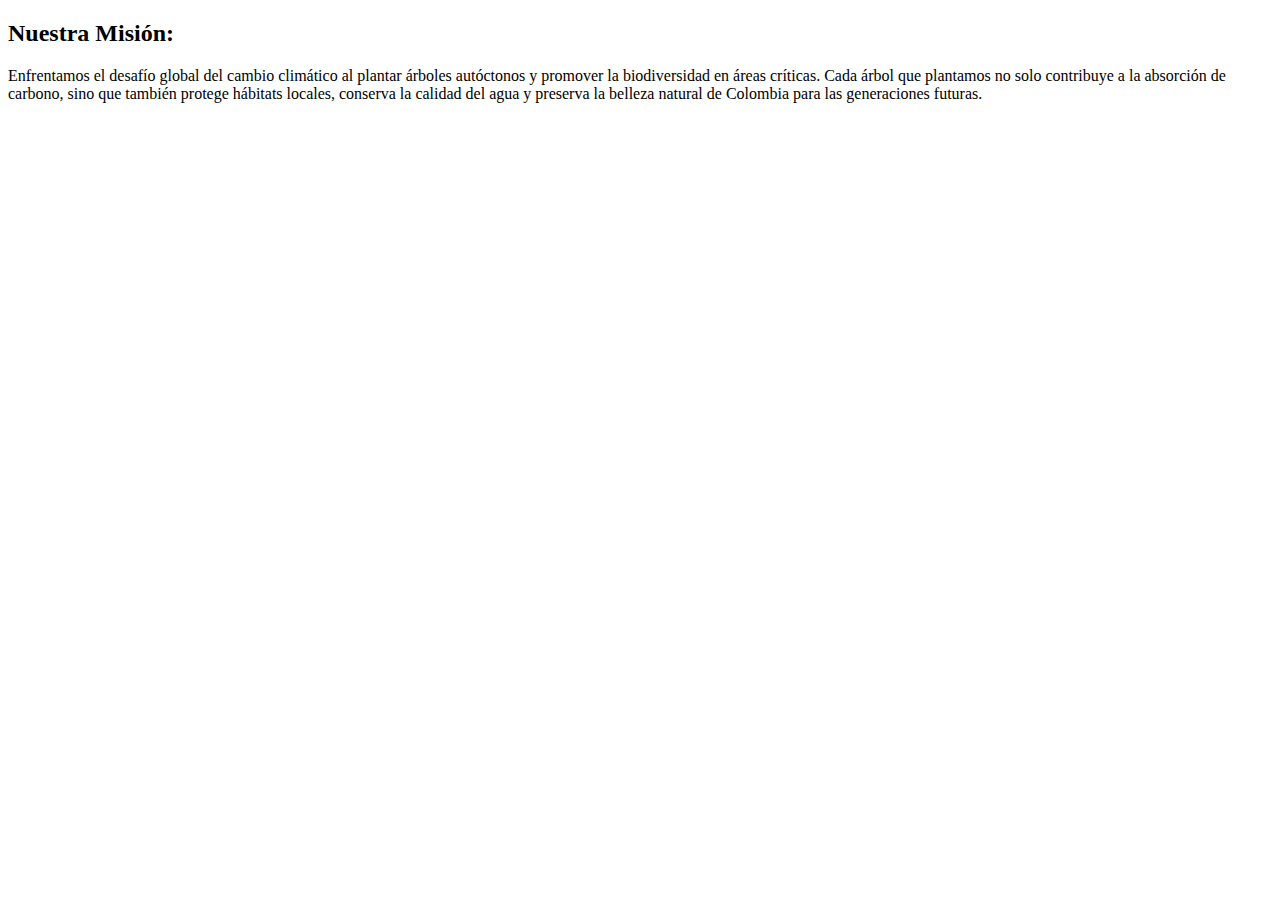
<file: Acerca_de.html>
<!DOCTYPE html>
<html lang="en">
<head>
    <meta charset="UTF-8">
    <meta name="viewport" content="width=device-width, initial-scale=1.0">
    <title>Document</title>
</head>
<body>
<h2> Nuestra Misión:</h2>

<p>
    Enfrentamos el desafío global del cambio climático al plantar árboles autóctonos y promover la biodiversidad
    en áreas críticas. Cada árbol que plantamos no solo contribuye a la absorción de carbono, sino que también
    protege hábitats locales, conserva la calidad del agua y preserva la belleza natural de Colombia para las
    generaciones futuras.
</p>
</body>
</html>
</file>
